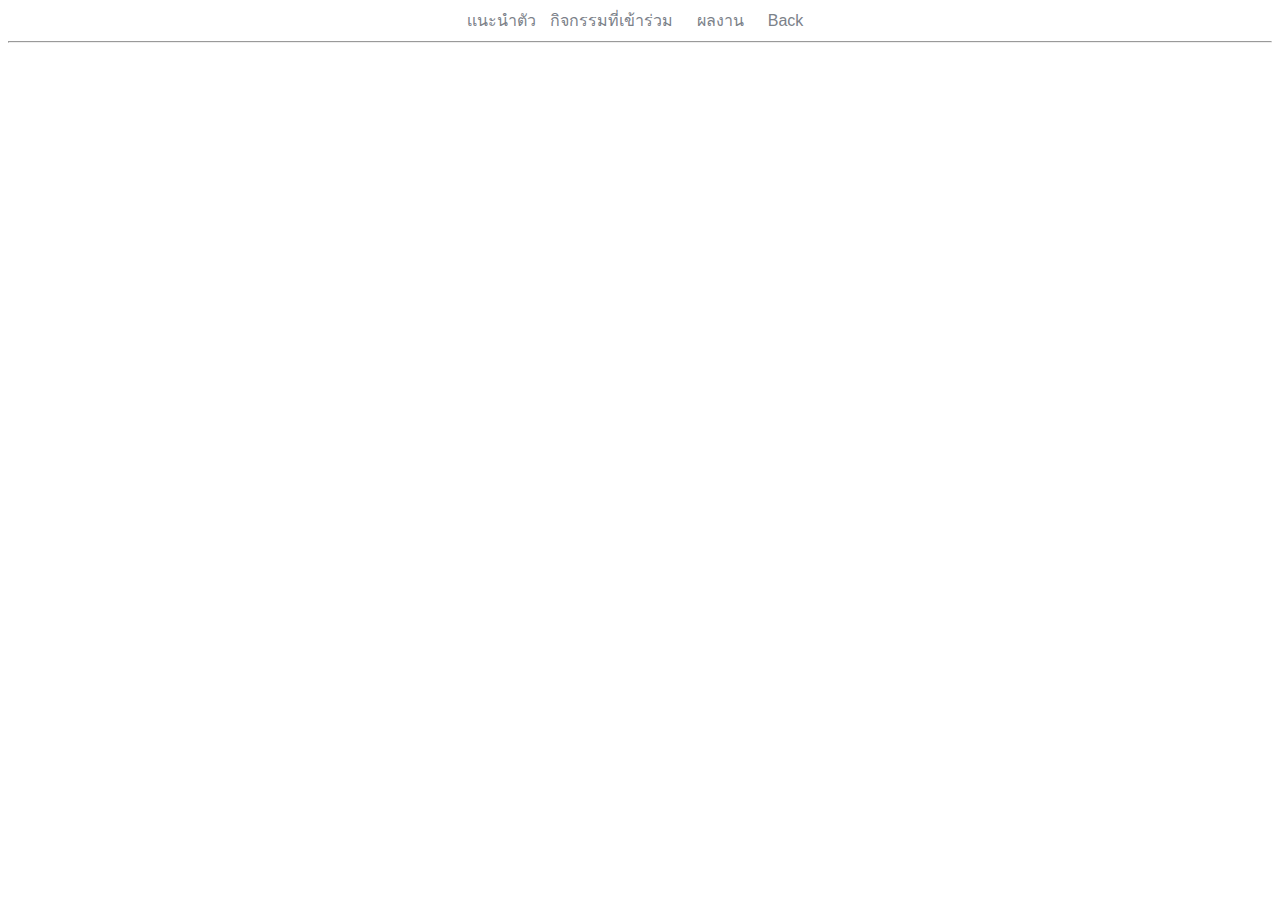
<file: ผลงาน.html>
<!DOCTYPE html>
<html lang="en">
<head>
    <meta charset="UTF-8">
    <meta name="viewport" content="width=device-width, initial-scale=1.0">
    <title>Document</title>
    <style>li{
        display: inline;
        padding: 10px;
    }
    a{
        text-decoration: none;
        color: #7B8189;
        font-family: Verdana, Geneva, Tahoma, sans-serif;
        
    }
    a:hover {
        color: #FA4616  ; 
    }</style>
</head>
<body>
    <center><a href="/หน้าสอง/เเนะนตัว.html">เเนะนำตัว</a></div>
        <li><a href="/หน้ากิจกรรม/หน้ากิจกรรม.html">กิจกรรมที่เข้าร่วม</a></li>
        <li><a href="ผลงาน.html">ผลงาน</a></li>
        <li><a href="/index.html">Back</a></li></center>
    <hr>
</body>
</html>
</file>
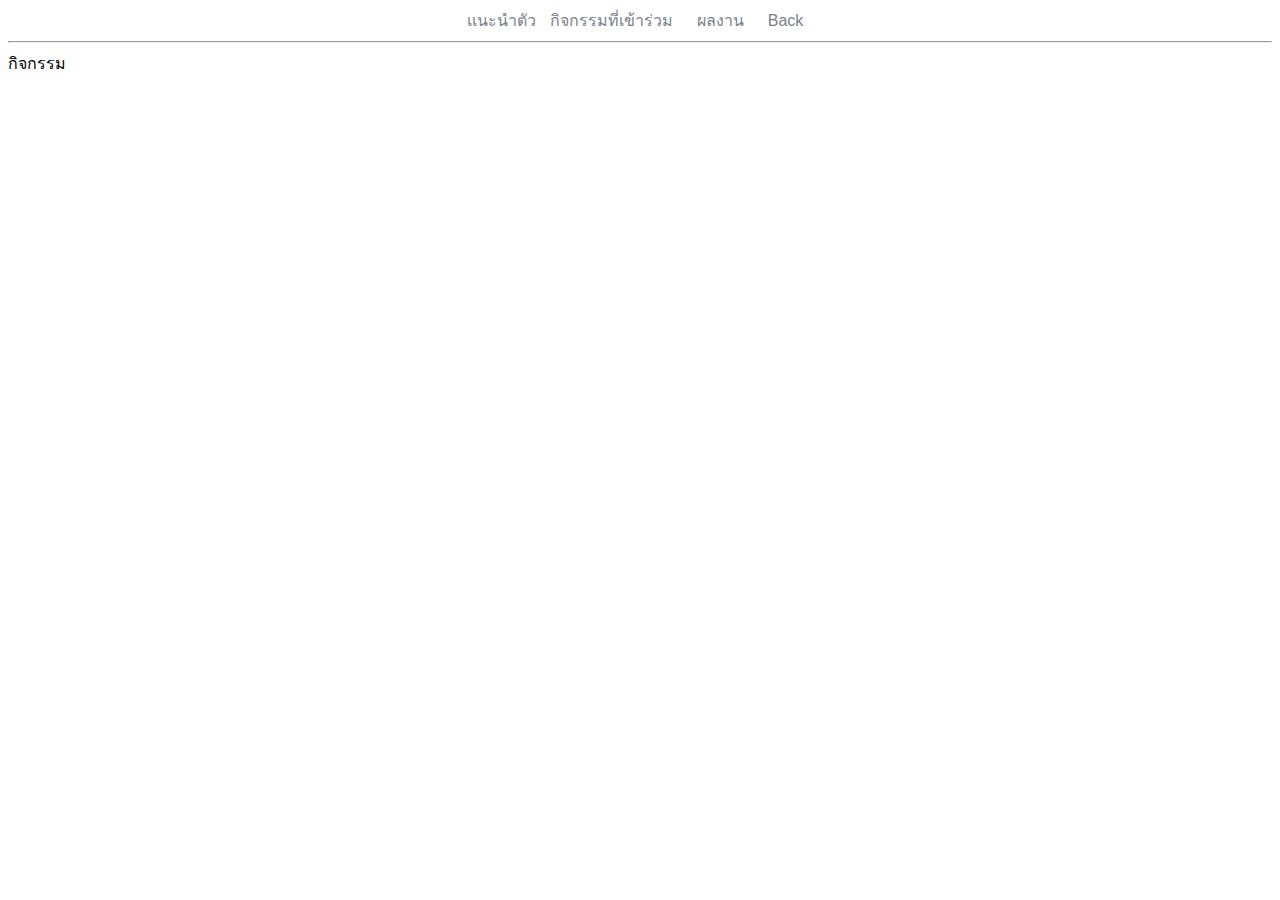
<file: หน้ากิจกรรม.html>
<!DOCTYPE html>
<html lang="en">
<head>
    <meta charset="UTF-8">
    <meta name="viewport" content="width=device-width, initial-scale=1.0">
    <title>Document</title>
    <style>
        li{
    display: inline;
    padding: 10px;
}
a{
    text-decoration: none;
    color: #7B8189;
    font-family: Verdana, Geneva, Tahoma, sans-serif;
    
}
a:hover {
    color: #FA4616  ; 
}
    </style>
</head>
<body>
    <center><a href="/หน้าสอง/เเนะนตัว.html">เเนะนำตัว</a></div>
        <li><a href="หน้ากิจกรรม/หน้ากิจกรรม.html">กิจกรรมที่เข้าร่วม</a></li>
        <li><a href="/ผลงาน/ผลงาน.html">ผลงาน</a></li>
        <li><a href="/index.html">Back</a></li></center>
    <hr>
    กิจกรรม
</body>
</html>
</file>
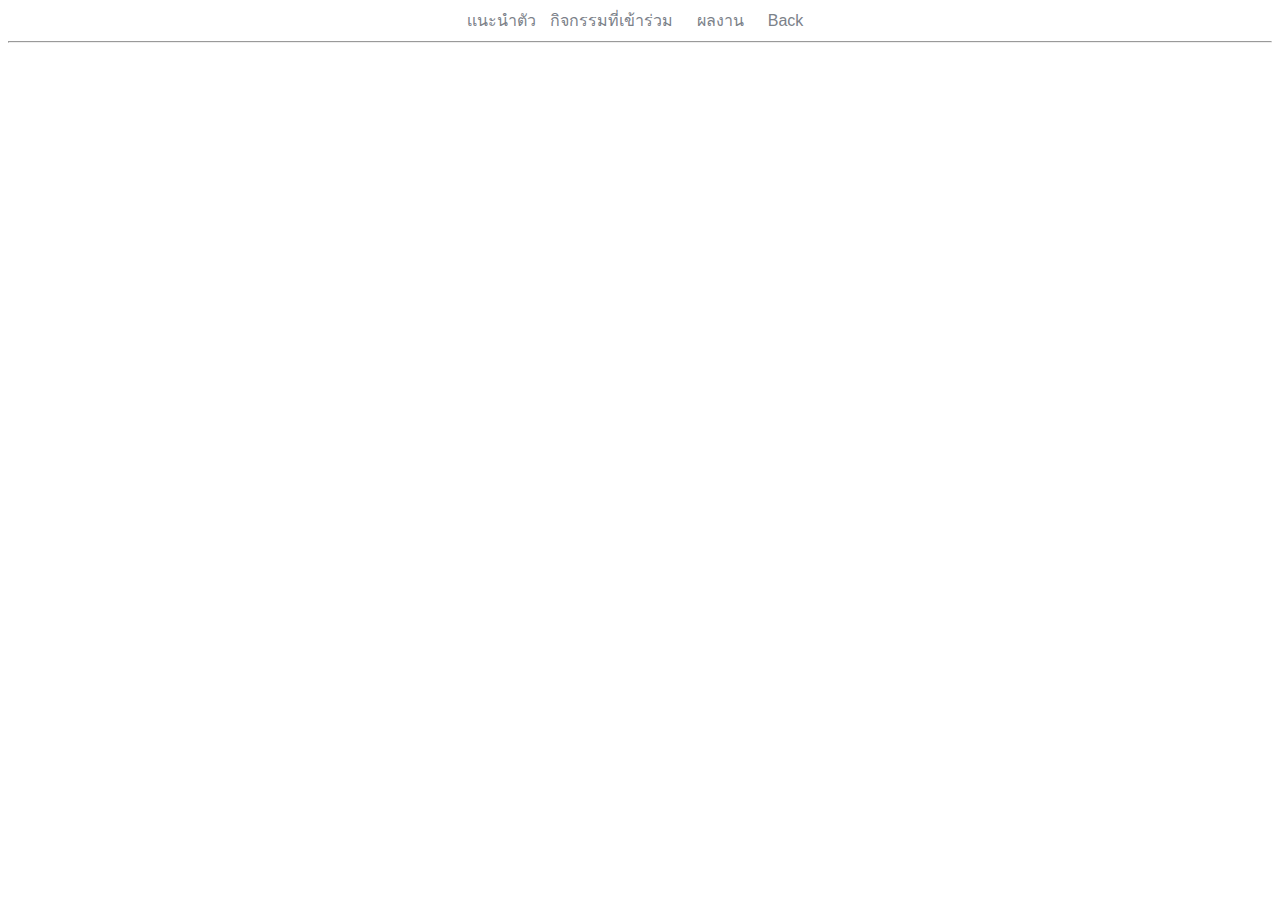
<file: เเนะนตัว.html>
<!DOCTYPE html>
<html lang="en">
<head>
    <meta charset="UTF-8">
    <meta name="viewport" content="width=device-width, initial-scale=1.0">
    <title>Document</title>
    <style>
        li{
    display: inline;
    padding: 10px;
}
a{
    text-decoration: none;
    color: #7B8189;
    font-family: Verdana, Geneva, Tahoma, sans-serif;
    
}
a:hover {
    color: #FA4616  ; 
}
    </style>
</head>
<body><center><a href="หน้าสอง/เเนะนตัว.html">เเนะนำตัว</a></div>
    <li><a href="/หน้ากิจกรรม/หน้ากิจกรรม.html">กิจกรรมที่เข้าร่วม</a></li>
    <li><a href="ผลงาน/ผลงาน.html">ผลงาน</a></li>
    <li><a href="/index.html">Back</a></li></center>
<hr>

</body>
</html>
</file>
